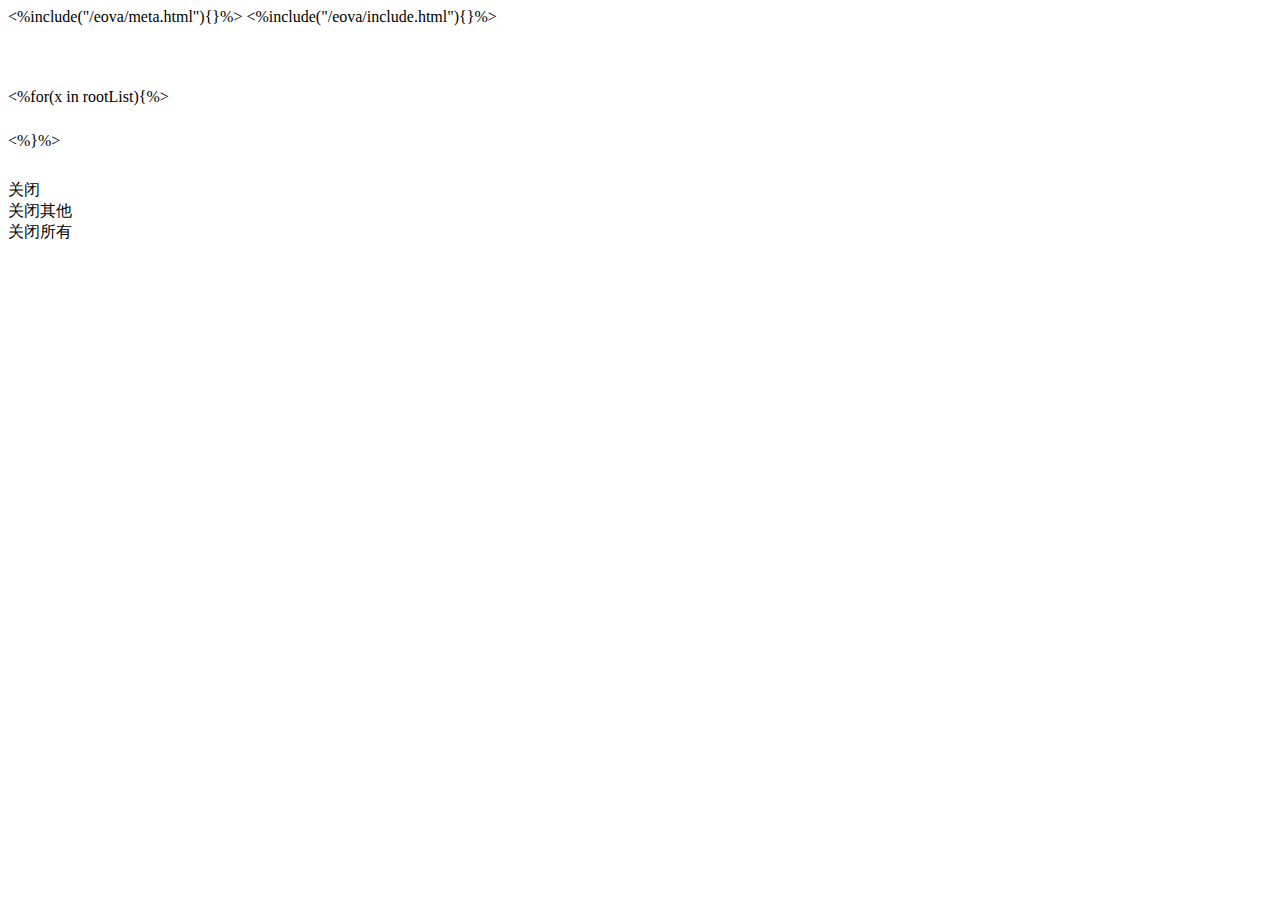
<file: webapp/eova/index.html>
<!DOCTYPE html>
<html>
<head>
<title>锋士数据交换管理平台</title>
<meta http-equiv="Expires" CONTENT="0">
<meta http-equiv="Cache-Control" CONTENT="no-cache">
<meta http-equiv="Pragma" CONTENT="no-cache">
<%include("/eova/meta.html"){}%>
<%include("/eova/include.html"){}%>
</head>
<script type="text/javascript">
	$(function() {

		// 选项卡
		var mainTabs = $('#mainTabs');

		// Tree Node OnClick
		var nodeClick = function(node) {
			if (node.attributes.url) {
				var src = node.attributes.url;
				if (!sy.startWith(node.attributes.url, '/')) {
					src = node.attributes.url;
				}
				if(node.is_new_tab=='1'){
				    window.open(src);
				    return;
				}
				var opts = {
					title : node.text,
					closable : true,
					iconCls : node.iconCls,
					content : sy
							.formatString(
									'<iframe src="{0}" allowTransparency="true" style="border:0;width:100%;height:99%;" frameBorder="0"></iframe>',
									src),
					border : false,
					fit : true
				};
				if (mainTabs.tabs('exists', opts.title)) {
					mainTabs.tabs('select', opts.title);
				} else {
					mainTabs.tabs('add', opts);
				}
			}
		};

		// JS加载菜单导航
		<%for(x in rootList){%>
		$('#${x.code}').tree({
			url : '/showTree/${x.id}',
			animate : true,
			onClick : nodeClick
		});
		<%}%>

		// 选项卡菜单
		var tabsMenu = $('#tabsMenu').menu(
				{
					onClick : function(item) {
						var curTabTitle = $(this).data('tabTitle');
						var type = $(item.target).attr('type');

						if (type === 'close') {
							var t = mainTabs.tabs('getTab', curTabTitle);
							if (t.panel('options').closable) {
								mainTabs.tabs('close', curTabTitle);
							}
							return;
						}

						var allTabs = mainTabs.tabs('tabs');
						var closeTabsTitle = [];

						$.each(allTabs, function() {
							var opt = $(this).panel('options');
							if (opt.closable && opt.title != curTabTitle
									&& type === 'closeOther') {
								closeTabsTitle.push(opt.title);
							} else if (opt.closable && type === 'closeAll') {
								closeTabsTitle.push(opt.title);
							}
						});

						for ( var i = 0; i < closeTabsTitle.length; i++) {
							mainTabs.tabs('close', closeTabsTitle[i]);
						}
					}
				});
		// 初始化选项卡
		mainTabs.tabs({
			fit : true,
			border : false,
			tools : [ {
				text : '最大化',
				iconCls : 'icon-arrowoutlonger',
				handler : function() {
					$('#mainLayout').layout("collapse", "north").layout("collapse", "west");
				}
			}, {
				text : '刷新',
				iconCls : 'icon-arrowrefresh',
				handler : function() {
					var panel = mainTabs.tabs('getSelected').panel('panel');
					var frame = panel.find('iframe');
					try {
						if (frame.length > 0) {
							for ( var i = 0; i < frame.length; i++) {
								frame[i].contentWindow.document.write('');
								frame[i].contentWindow.close();
								frame[i].src = frame[i].src;
							}
							if (navigator.userAgent.indexOf("MSIE") > 0) {// IE特有回收内存方法
								try {
									CollectGarbage();
								} catch (e) {
								}
							}
						}
					} catch (e) {
					}
				}
			} ],
			onContextMenu : function(e, title) {
				e.preventDefault();
				tabsMenu.menu('show', {
					left : e.pageX,
					top : e.pageY
				}).data('tabTitle', title);
			}
		});
		// 初始化添加默认主页
// 		var mainOpts = {
// 			fit : true,
// 			title : '管理中心',
// 			closable : false,
// 			border : false,
// 			iconCls : 'icon-feed',
// 			content : '<iframe id="mainFrame" name="mainFrame" src="/toMain" allowTransparency="true" style="border: 0; width: 100%; height: 99%;" frameBorder="0"></iframe>'
// 		};
// 		mainTabs.tabs('add', mainOpts);
	});
</script>

<body id="mainLayout" class="easyui-layout">
	<div data-options="region:'north',href:'/toHeader'" style="height: 62px; overflow: hidden;"></div>
	<div data-options="region:'west',href:'',split:true" title="菜单导航" style="width: 200px; overflow: hidden;">
		<div class="easyui-accordion" data-options="fit:true">
			<%for(x in rootList){%>
			<div title="${x.name}" style="padding: 5px;" data-options="iconCls:'${x.icon}'">
				<ul id="${x.code}"></ul>
			</div>
			<%}%>
		</div>
	</div>
	<div data-options="region:'center'" style="overflow: hidden;">
		<div id="mainTabs"></div>
	</div>
	<div data-options="region:'south',href:'/eova/footer.html',border:false" style="height: 30px; overflow: hidden;"></div>

	<div id="tabsMenu">
		<div data-options="iconCls:'icon-applicationdelete'" type="close">关闭</div>
		<div data-options="iconCls:'icon-cancel'" type="closeOther">关闭其他</div>
		<div data-options="iconCls:'icon-cross'" type="closeAll">关闭所有</div>
	</div>
</body>
</html>
</file>
